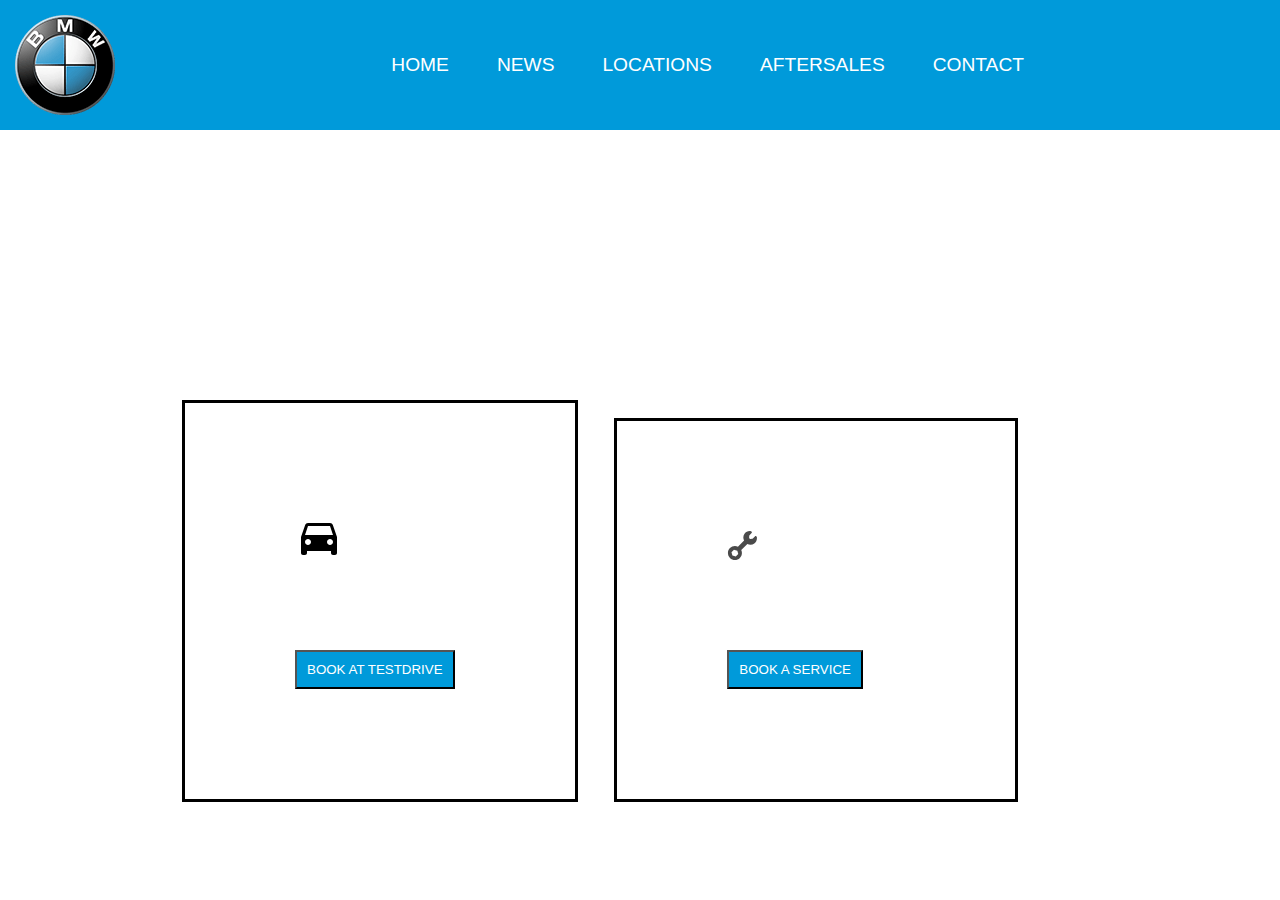
<file: bmw service/index.html>
<!DOCTYPE html>
<html>
<head>
  <title>BMW Park Lane</title>
  <link rel="stylesheet" type="text/css" href="main.css">
</head>
<header>
  <img src="images/bmw-logo.png" class="logo">
  <input type="checkbox" id="nav-toggle" class="nav-toggle">
  <nav>
    <ul>
      <li><a href="#">Home</a></li>
      <li><a href="news.html">News</a></li>
      <li><a href="locations.html">Locations</a></li>
      <li><a href="aftersales.html">Aftersales</a></li>
      <li><a href="contact.html">Contact</a></li>
    </ul>
  </nav>
  <label for="nav-toggle" class="nav-toggle-label">
    <span></span>
  </label>

</header>

<body>
<div class="container">
  <!--idea - i can use AJAX/getElement.. to have a 2 buttons that have 'bmw' & 'mini' on them. When clicked it can change the background-image, logo and information (tel num, address, team) to the respective brand-->

  <!--layout will be .cards - also include book a testdrive and book a service button -->
  <div class="card1">
    <img src="images/iconfinder_ic_directions_car_48px_352315.svg">
    <p>I want to buy a car</p>
    <button>Book at testdrive</button>
  </div>

  <div class="card2">
    <img src="images/iconfinder_wench-2_3553081.svg">
    <p>I already own a car</p>
    <button>Book a service</button>
  </div>
  <!-- <p>Lorem ipsum dolor sit amet, consectetur adipiscing elit, sed do eiusmod tempor incididunt ut labore et dolore magna aliqua. Ut enim ad minim veniam, quis nostrud exercitation ullamco laboris nisi ut aliquip ex ea commodo consequat. Duis aute irure dolor in reprehenderit in voluptate velit esse cillum dolore eu fugiat nulla pariatur. Excepteur sint occaecat cupidatat non proident, sunt in culpa qui officia deserunt mollit anim id est laborum.</p>

  <p>Lorem ipsum dolor sit amet, consectetur adipiscing elit, sed do eiusmod tempor incididunt ut labore et dolore magna aliqua. Ut enim ad minim veniam, quis nostrud exercitation ullamco laboris nisi ut aliquip ex ea commodo consequat. Duis aute irure dolor in reprehenderit in voluptate velit esse cillum dolore eu fugiat nulla pariatur. Excepteur sint occaecat cupidatat non proident, sunt in culpa qui officia deserunt mollit anim id est laborum.</p>

  <p>Lorem ipsum dolor sit amet, consectetur adipiscing elit, sed do eiusmod tempor incididunt ut labore et dolore magna aliqua. Ut enim ad minim veniam, quis nostrud exercitation ullamco laboris nisi ut aliquip ex ea commodo consequat. Duis aute irure dolor in reprehenderit in voluptate velit esse cillum dolore eu fugiat nulla pariatur. Excepteur sint occaecat cupidatat non proident, sunt in culpa qui officia deserunt mollit anim id est laborum.</p> -->
</div>
</body>

<!-- <footer>
  <ul>
    <li><a>Careers</a></li>
    <li><a>BMW Group</a></li>
    <li><a>Reviews</a></li>
    <li><a>Legal</a></li>
  </ul>
</footer> -->
</file>
<file: bmw service/main.css>
@import url('https://fonts.googleapis.com/css?family=Roboto');


:root {
    --background: rgba(0, 154, 218, 1);
}

*, *::before, *::after {
    box-sizing: border-box;
}

.logo {
    padding: 15px;
}

body {
	margin: 0;
	/* background: #222; */
	font-family: 'Work Sans', sans-serif;
	font-weight: 400;
}

.content {
    height: 200vh;
    background-image: url("images/BMW.svg");
    background-color: #333;
    background-blend-mode: multiply;
    background-size: cover;
    display: grid;
    /* place-items: center; */
    align-items: center;
	justify-items: center;
}

/* Navigation starts here */

header {
    background: var(--background);
    text-align: center;
    position: fixed;
    z-index: 999;
    width: 100%;
}

.nav-toggle {
    display: none;
}

.nav-toggle-label {
    position: absolute;
    top: 0;
    left: 0;
    margin-left: 1em;
    border: 1px solid red;
    height: 100%;
    display: flex;
    align-items: center;
}

.nav-toggle-label span,
.nav-toggle-label span::before,
.nav-toggle-label span::after {
    display: block;
    background: white;
    height: 2px;
    width: 2em;
    border-radius: 2px;
    position: relative;
}

.nav-toggle-label span::before,
.nav-toggle-label span::after {
    content: '';
    position: absolute;
}

.nav-toggle-label span::before {
    bottom: 7px;
}


.nav-toggle-label span::after {
    top: 7px;
}

nav {
    position: absolute;
    text-align: left;
    top: 100%;
    left: 0;
    background: var(--background);
    width: 100%;
    transform: scale(1,0);
    transform-origin: top;
    transition: transform 400ms ease-in-out;
}

nav ul {
    margin: 0;
    padding: 0;
    list-style: none;
}

nav li {
    margin-bottom: 1em;
    margin-left: 1em;
}

nav a {
    color: white;
    text-decoration: none;
    font-size: 1.2rem;
    text-transform: uppercase;
    opacity: 0;
    transition: opacity 150ms ease-in-out;
}

nav a:hover {
    color: black;
}

.nav-toggle:checked ~ nav {
    transform: scale(1,1);
}

.nav-toggle:checked ~ nav a {
    opacity: 1;
    transition: opacity 250ms ease-in-out 250ms;
}

@media screen and (min-width: 800px) {
    .nav-toggle-label {
        display: none;
    }

    header {
        display: grid;
        grid-template-columns: 1fr auto minmax(600px, 3fr) 1fr;
    }

    .logo {
        grid-column:  1 / 2;
    }

    nav {
        all: unset;
        grid-column: 3 / 4;
        display: flex;
        justify-content:  flex-end;
        align-items: center;
    }

    nav ul {
        display: flex;
    }

    nav li {
        margin-left: 3em;
        margin-bottom: 0;
    }

    nav a {
        opacity: 1;
        position: relative;
    }

    nav a::before {
        content: '';
        display: block;
        height: 5px;
        background: black;
        position: absolute;
        top: -.75em;
        left: 0;
        right: 0;
        transform: scale(0, 1);
        transition: transform ease-in-out 250ms; 
    }

    nav a:hover::before {
        transform: scale(1,1);
    }
}

/* CARD STYLES */

.container {
    margin-top: 0px;
    padding-left: 150px;
    padding-right: 150px;
    padding-bottom: 50px;
    justify-items: center;
    align-items: center;
}

.card1 {
    box-sizing: border-box;
    display: inline-block;
    border: black solid 3px;
    margin: 0 auto;
    margin-top: 25em;
    margin-left: 2em;
    margin-right: 1em;
    color: white;
    font-weight: 400;
    text-transform: uppercase;
    padding:110px;
}

.card2 {
    box-sizing: border-box;
    display: inline-block;
    border: black solid 3px;
    margin: 0 auto;
    margin-top: 25em;
    margin-left: 1em;
    margin-right: 2em;
    color: white;
    font-weight: 400;
    text-transform: uppercase;
    padding:110px;
}

button {
    margin-top: 35px;
    padding: 10px;
    align-items: center;
    text-transform: uppercase;
    color: rgb(255, 255, 255);
    background-color: rgba(0, 154, 218, 1);
}
</file>
